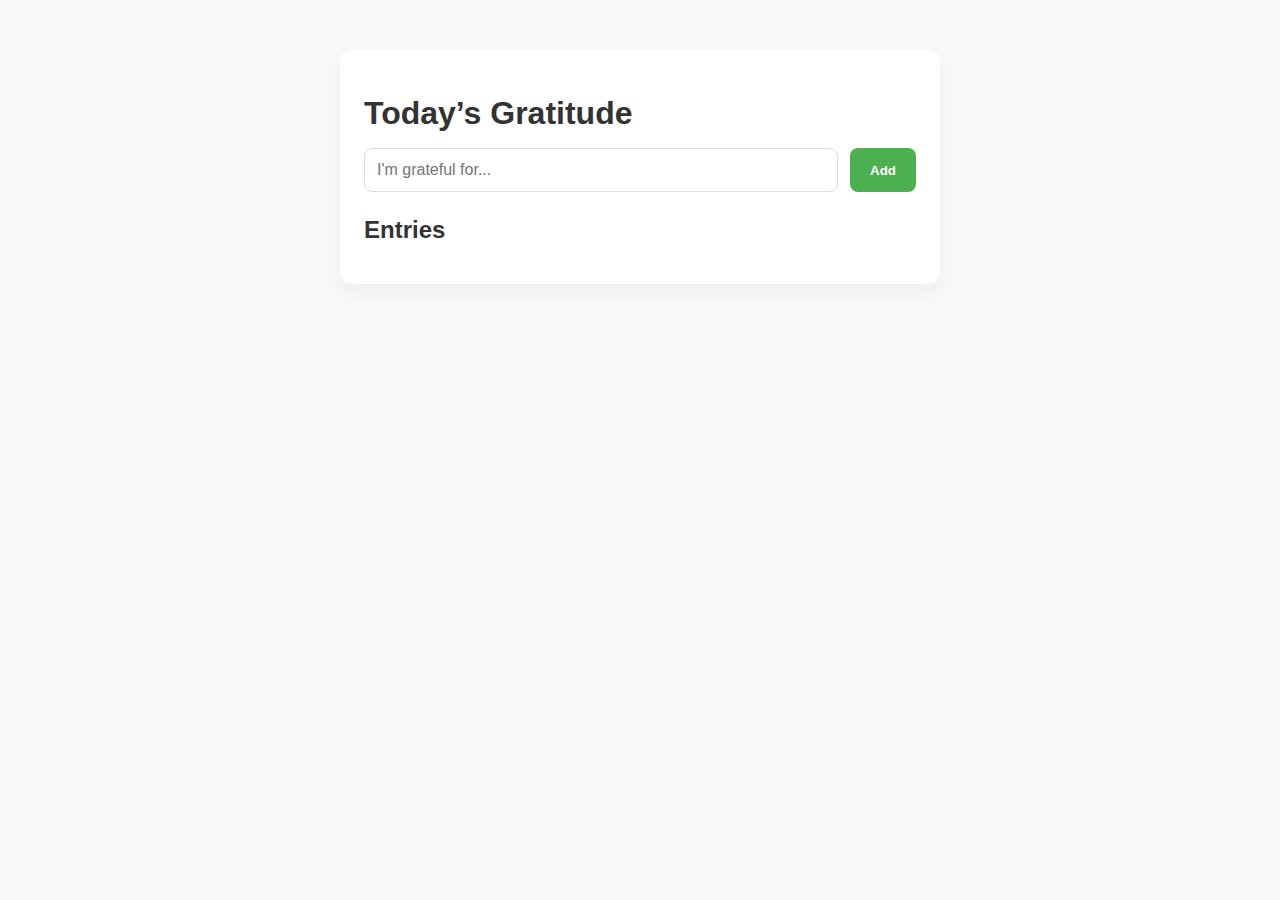
<file: Daily Gratitude Tracker/index.html>
<!DOCTYPE html>
<html lang="en">
<head>
  <meta charset="UTF-8" />
  <meta name="viewport" content="width=device-width, initial-scale=1.0" />
  <title>Daily Gratitude Tracker</title>
  <link rel="stylesheet" href="styles.css" />
</head>
<body>
  <div class="container">
    <h1>Today’s Gratitude</h1>

    <form id="gratitude-form">
      <input type="text" id="gratitude-input" placeholder="I'm grateful for..." maxlength="150" required />
      <button type="submit">Add</button>
    </form>

    <div id="gratitude-entries">
      <h2>Entries</h2>
      <ul id="entry-list"></ul>
    </div>
  </div>

  <script src="script.js"></script>
</body>
</html>
</file>
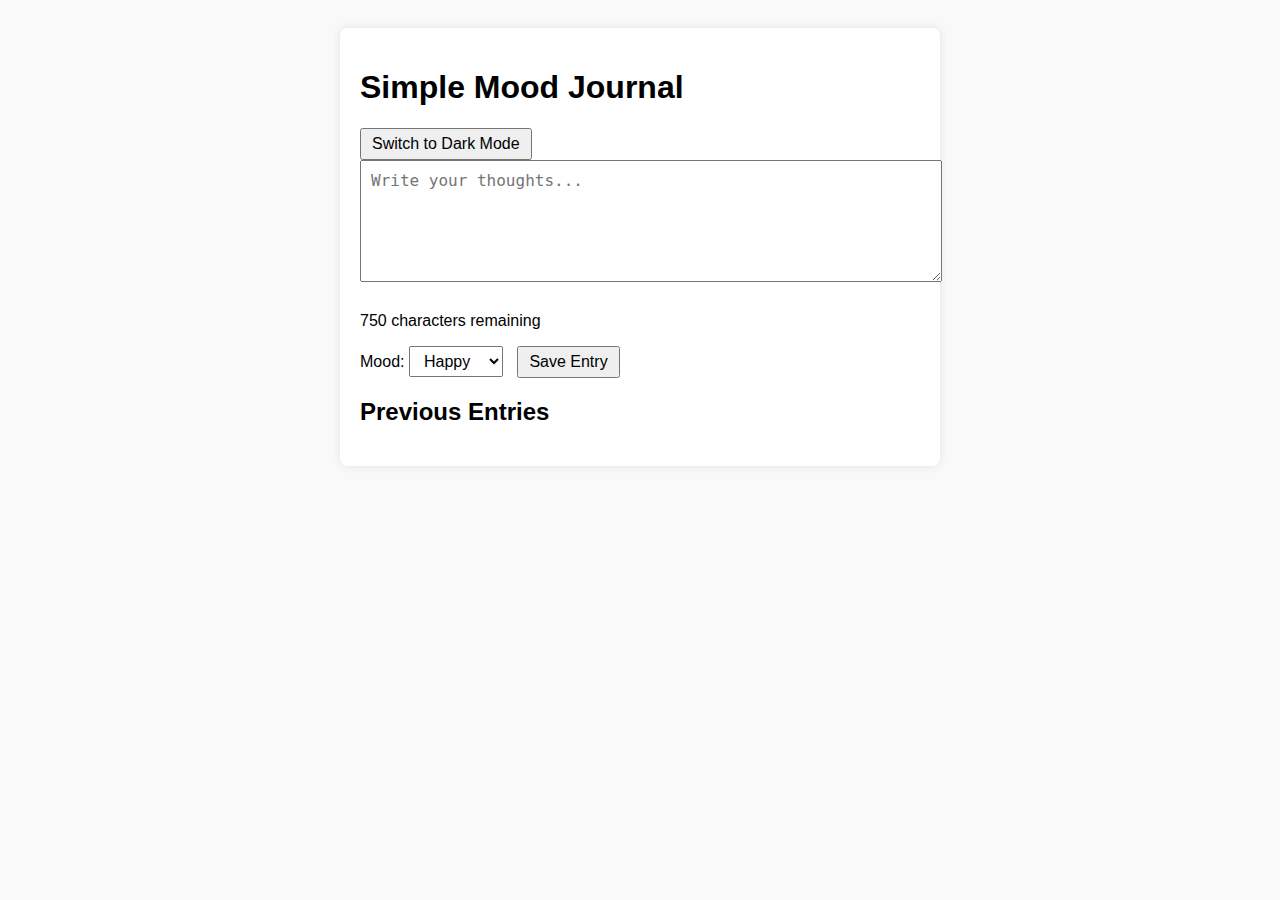
<file: Simple Mood Journal/index.html>
<!DOCTYPE html>
<html lang="en">
<head>
  <meta charset="UTF-8" />
  <meta name="viewport" content="width=device-width, initial-scale=1.0"/>
  <title>Simple Mood Journal</title>
  <link rel="stylesheet" href="style.css" />
</head>
<body>
  <div class="container">
    <h1>Simple Mood Journal</h1>

    <button id="theme-toggle">Switch to Dark Mode</button>
    
    <form id="journal-form">
      <textarea id="entry-text" placeholder="Write your thoughts..." maxlength="750" required></textarea>
      <p id="char-count">750 characters remaining</p>
      <label for="mood">Mood:</label>
      <select id="mood">
        <option value="🙂">Happy</option>
        <option value="😐">Neutral</option>
        <option value="🙁">Sad</option>
      </select>
      
      <button type="submit">Save Entry</button>
    </form>
    
    <div id="entries">
      <h2>Previous Entries</h2>
      <ul id="entry-list"></ul>
    </div>
  </div>
  
  <script src="script.js"></script>
</body>
</html>
</file>
<file: Daily Gratitude Tracker/styles.css>
* {
  box-sizing: border-box;
}

body {
  font-family: 'Segoe UI', sans-serif;
  background-color: #f9f9f9;
  color: #333;
  margin: 0;
  padding: 0;
}

.container {
  max-width: 600px;
  margin: 50px auto;
  padding: 24px;
  background-color: #ffffff;
  border-radius: 12px;
  box-shadow: 0 8px 20px rgba(0, 0, 0, 0.05);
}

h1, h2 {
  font-weight: 600;
  margin-bottom: 16px;
}

form {
  display: flex;
  gap: 12px;
  margin-bottom: 24px;
}

input[type="text"] {
  flex: 1;
  padding: 12px;
  font-size: 1rem;
  border: 1px solid #ddd;
  border-radius: 8px;
}

button {
  padding: 12px 20px;
  background-color: #4caf50;
  color: white;
  font-weight: 600;
  border: none;
  border-radius: 8px;
  cursor: pointer;
}

button:hover {
  background-color: #45a045;
}

ul {
  list-style: none;
  padding: 0;
}

.entry {
  background-color: #f1f1f1;
  padding: 12px 16px;
  margin-bottom: 12px;
  border-radius: 8px;
  font-size: 1rem;
}
</file>
<file: Simple Mood Journal/style.css>
body {
  font-family: sans-serif;
  background: #f9f9f9;
  padding: 20px;
}

.container {
  max-width: 600px;
  margin: auto;
  background: white;
  padding: 20px; /* This sets padding on all four sides */
  border-radius: 8px;
  box-shadow: 0 0 10px rgba(0, 0, 0, 0.1);
  box-sizing: border-box; /* Ensures padding doesn’t break layout */
}


textarea {
  width: 100%;
  height: 100px;
  margin-bottom: 10px;
  font-size: 1rem;
  padding: 10px;
}

select, button {
  font-size: 1rem;
  padding: 5px 10px;
  margin-right: 10px;
}

#entry-list {
  list-style: none;
  padding: 0;
}

.entry {
  background: #eee;
  margin: 10px 0;
  padding: 10px;
  border-left: 5px solid #999;
}
</file>
